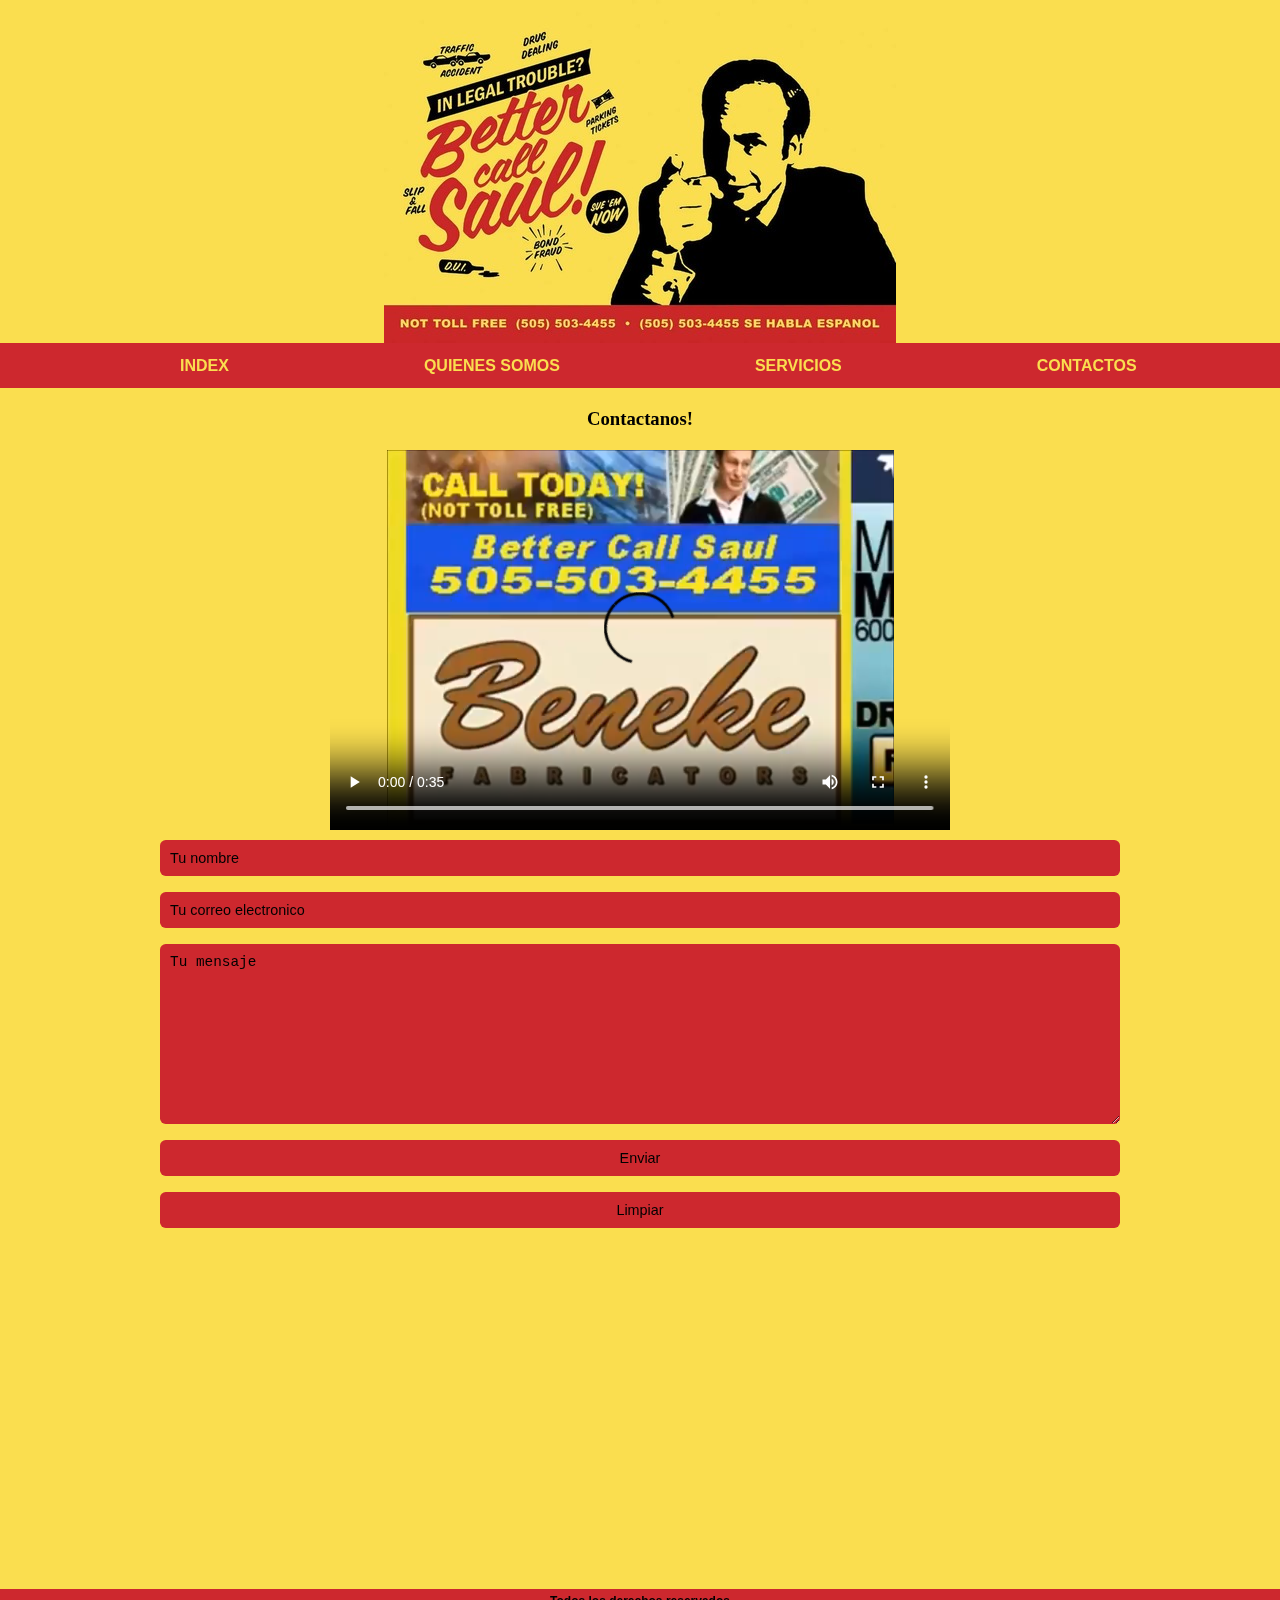
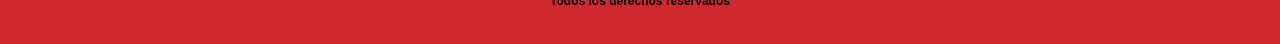
<file: contactos.html>
<!DOCTYPE html>
<html lang="en">
    <head>
        <meta charset="UTF-8">
        <meta http-equiv="X-UA-Compatible" content="IE=edge">
        <meta name="viewport" content="width=device-width, initial-scale=1.0">
        <title>BETTER CALL SAUL!</title>
        <link rel="stylesheet" href="BCS\assets\css\contactos.css">
        <link rel="stylesheet" href="https://cdnjs.cloudflare.com/ajax/libs/font-awesome/6.2.0/css/all.min.css" integrity="sha512-xh6O/CkQoPOWDdYTDqeRdPCVd1SpvCA9XXcUnZS2FmJNp1coAFzvtCN9BmamE+4aHK8yyUHUSCcJHgXloTyT2A==" crossorigin="anonymous" referrerpolicy="no-referrer" />
    </head>
    <body>
        <div class="container" id="inicio">
            <div class="nav">
                <img id ="imgbanner" src="BCS\assets\img\banner.jpg" alt="banner">
                <ol class="nav-lista">
                    <li><a href="index.html">INDEX</a></li>
                    <li><a href="quienessomos.html">QUIENES SOMOS</a></li>
                    <li><a href="servicios.html">SERVICIOS</a></li>
                    <li><a href="contactos.html">CONTACTOS</a></li>
                </ol>
            </div>
            <div class="container-forma">
               <h3>Contactanos!</h3>
               <video src="BCS/assets/vid/llamaahora.mp4" controls></video>
               <form action="mailto:kevinjavibv@gmail.com" method="get" enctype="text/plain"    class="forma-contacto">
                    <input type="text" placeholder="Tu nombre" required>
                    <input type="email" placeholder="Tu correo electronico" required>
                    <textarea name="" id="" cols="30" rows="10" placeholder="Tu mensaje"></textarea>
                    <input type="submit" value="Enviar" class="send-button">
                    <input type="reset" name="reset" value="Limpiar" />
               </form>
                <iframe class="mapa" src="https://www.google.com/maps/embed?pb=!1m18!1m12!1m3!1d208837.7716325618!2d-106.795527075!3d35.12942300000001!2m3!1f0!2f0!3f0!3m2!1i1024!2i768!4f13.1!3m3!1m2!1s0x87189fe2e42a10a7%3A0x9468e2bfe8fb1983!2sSaul%20Goodman&#39;s%20Office!5e0!3m2!1ses!2sve!4v1664158368045!5m2!1ses!2sve" style="border:0;" allowfullscreen="" loading="lazy" width="960px" height="342px"referrerpolicy="no-referrer-when-downgrade"></iframe>
            </div>
            <div class="footer">
                <p class="p-footer"> Todos los derechos reservados</p>
                <a href="www.facebook.com" target="_blank"><i class="fa-brands fa-facebook"></i></a>
                <a href="www.twitter.com" target="_blank"><i class="fa-brands fa-twitter"></i></a>
                <a href="www.linkedin.com" target="_blank"><i class="fa-brands fa-linkedin"></i></a>
            </div>
        </div>
    </body>
</html>
</file>
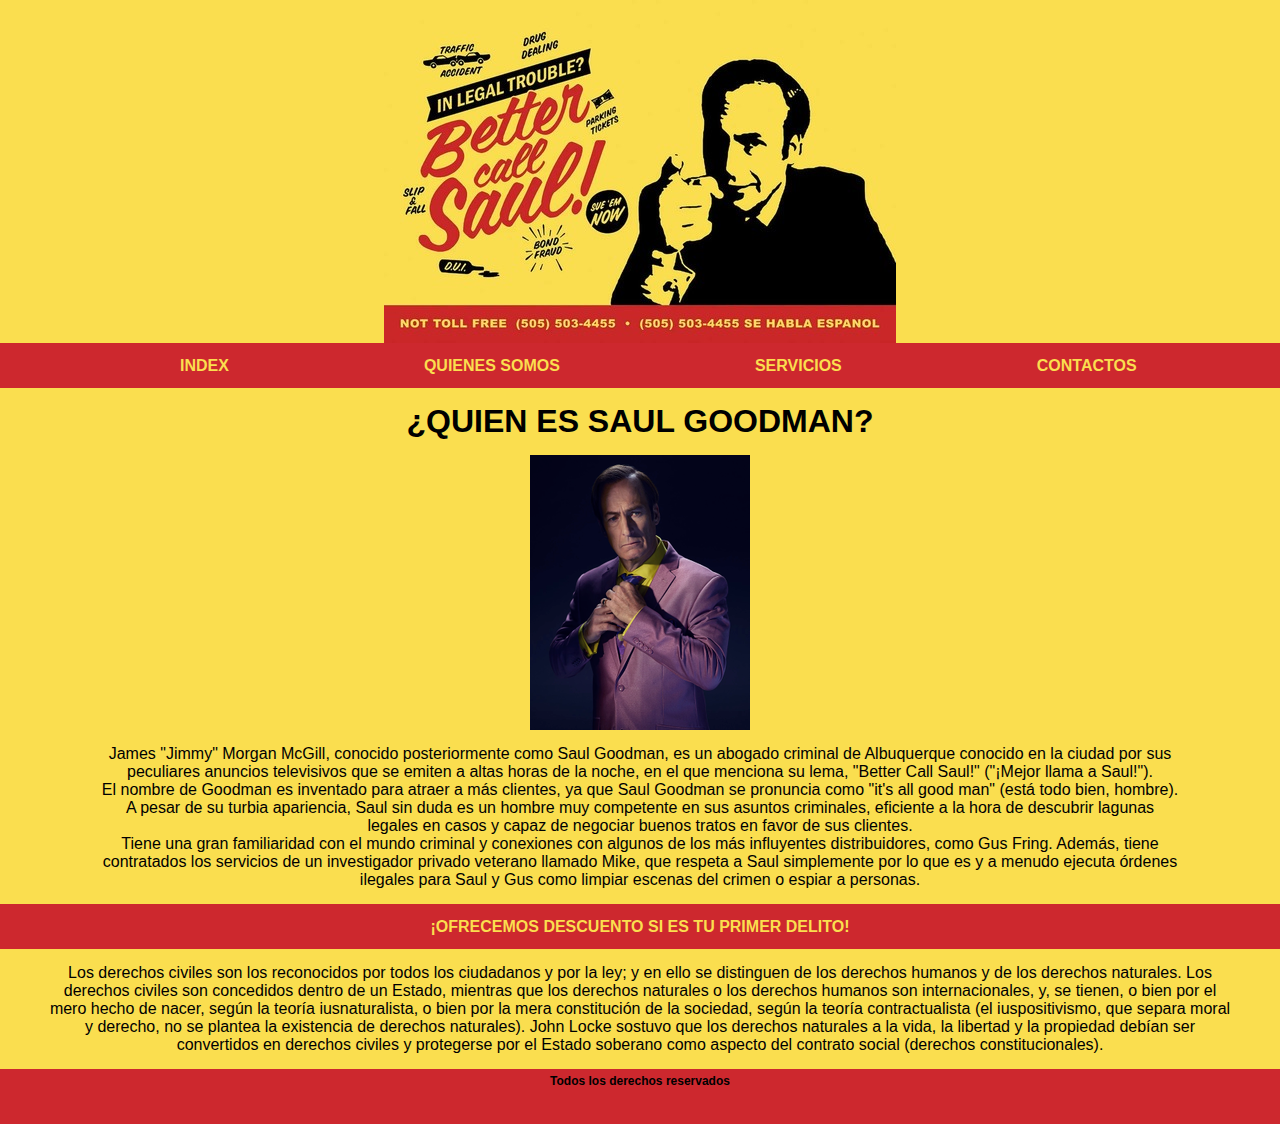
<file: quienessomos.html>
<!DOCTYPE html>
<html lang="en">
    <head>
        <meta charset="UTF-8">
        <meta http-equiv="X-UA-Compatible" content="IE=edge">
        <meta name="viewport" content="width=device-width, initial-scale=1.0">
        <title>BETTER CALL SAUL!</title>
        <link rel="stylesheet" href="BCS\assets\css\quienessomos.css">
        <link rel="stylesheet" href="https://cdnjs.cloudflare.com/ajax/libs/font-awesome/6.2.0/css/all.min.css" integrity="sha512-xh6O/CkQoPOWDdYTDqeRdPCVd1SpvCA9XXcUnZS2FmJNp1coAFzvtCN9BmamE+4aHK8yyUHUSCcJHgXloTyT2A==" crossorigin="anonymous" referrerpolicy="no-referrer" />
    </head>
    <body>
        <div class="container" id="inicio">
            <div class="nav">
                <img id ="imgbanner" src="BCS\assets\img\banner.jpg" alt="banner">
                <ol class="nav-lista">
                    <li><a href="index.html">INDEX</a></li>
                    <li><a href="quienessomos.html">QUIENES SOMOS</a></li>
                    <li><a href="servicios.html">SERVICIOS</a></li>
                    <li><a href="contactos.html">CONTACTOS</a></li>
                </ol>
            </div>
            <div class="body">
                <h1>¿QUIEN ES SAUL GOODMAN?</h1>
                <img id="portrait" src="BCS\assets\img\portrait.png" alt="Foto">
                <p class="paragrafo1">James "Jimmy" Morgan McGill, conocido posteriormente como Saul Goodman, es un abogado criminal de Albuquerque conocido en la ciudad por sus peculiares anuncios televisivos que se emiten a altas horas de la noche, en el que menciona su lema, "Better Call Saul!" ("¡Mejor llama a Saul!"). <br> El nombre de Goodman es inventado para atraer a más clientes, ya que Saul Goodman se pronuncia como "it's all good man" (está todo bien, hombre). A pesar de su turbia apariencia, Saul sin duda es un hombre muy competente en sus asuntos criminales, eficiente a la hora de descubrir lagunas legales en casos y capaz de negociar buenos tratos en favor de sus clientes. <br>Tiene una gran familiaridad con el mundo criminal y conexiones con algunos de los más influyentes distribuidores, como Gus Fring. Además, tiene contratados los servicios de un investigador privado veterano llamado Mike, que respeta a Saul simplemente por lo que es y a menudo ejecuta órdenes ilegales para Saul y Gus como limpiar escenas del crimen o espiar a personas.</p>
                <p class="descuento">¡OFRECEMOS DESCUENTO SI ES TU PRIMER DELITO!</p>
                <p class="paragrafo2">Los derechos civiles son los reconocidos por todos los ciudadanos y por la ley; y en ello se distinguen de los derechos humanos y de los derechos naturales. Los derechos civiles son concedidos dentro de un Estado, mientras que los derechos naturales o los derechos humanos son internacionales, y, se tienen, o bien por el mero hecho de nacer, según la teoría iusnaturalista, o bien por la mera constitución de la sociedad, según la teoría contractualista (el iuspositivismo, que separa moral y derecho, no se plantea la existencia de derechos naturales). John Locke sostuvo que los derechos naturales a la vida, la libertad y la propiedad debían ser convertidos en derechos civiles y protegerse por el Estado soberano como aspecto del contrato social (derechos constitucionales).</p>
            </div>
            <div class="footer">
                <p class="p-footer"> Todos los derechos reservados</p>
                <a href="www.facebook.com" target="_blank"><i class="fa-brands fa-facebook"></i></a>
                <a href="www.twitter.com" target="_blank"><i class="fa-brands fa-twitter"></i></a>
                <a href="www.linkedin.com" target="_blank"><i class="fa-brands fa-linkedin"></i></a>
            </div>
        </div>
    </body>
</html>
</file>
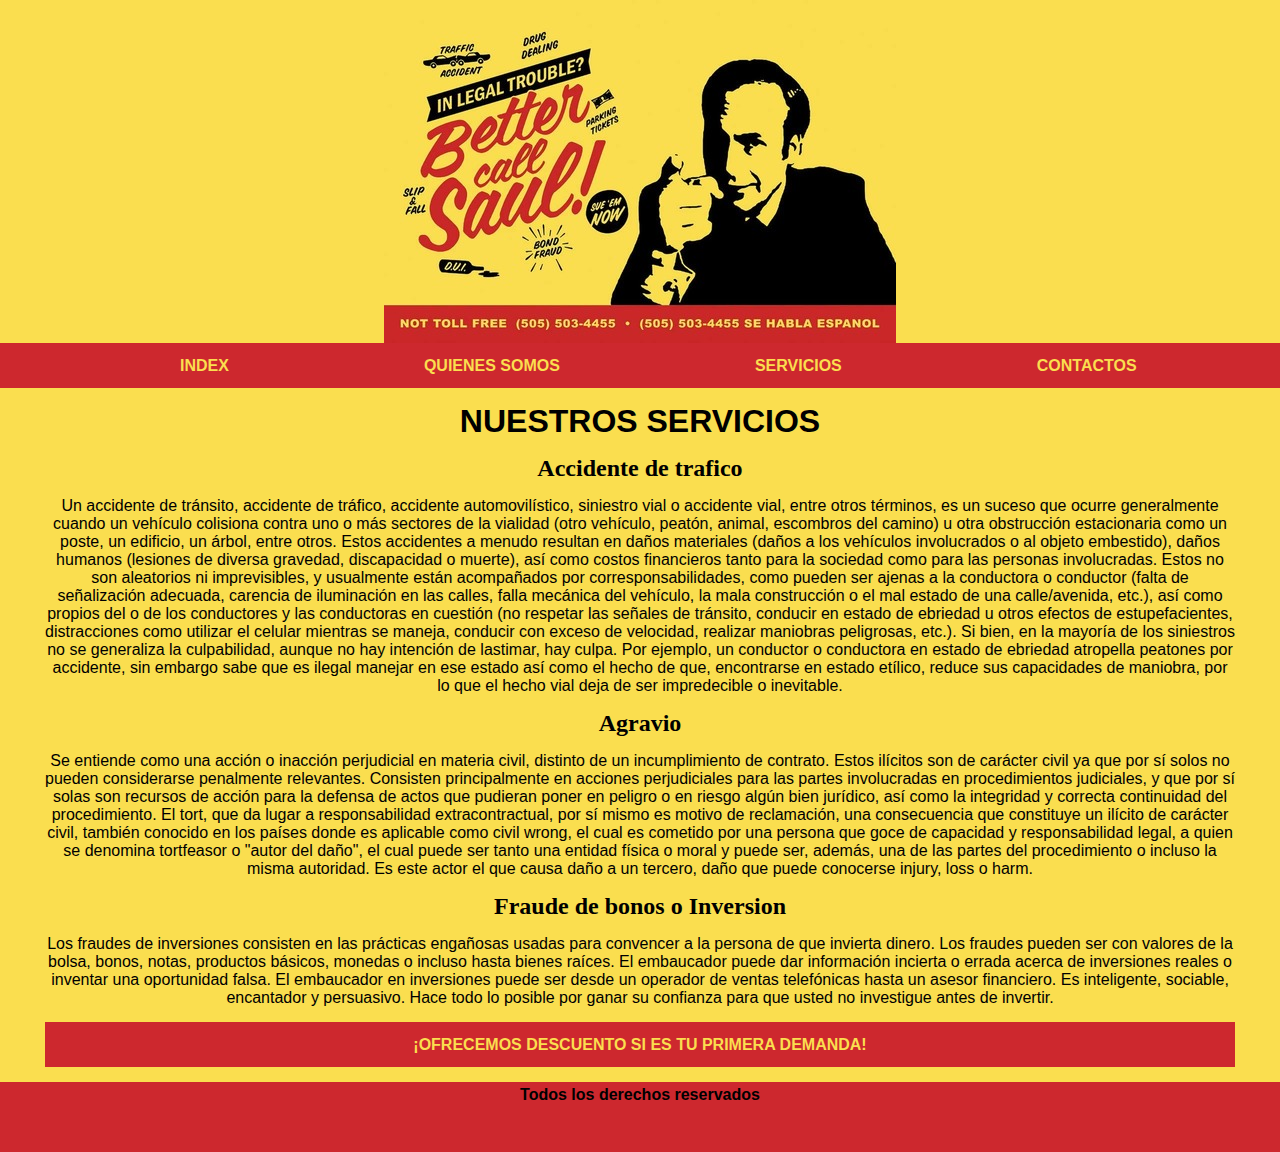
<file: servicios.html>
<!DOCTYPE html>
<html lang="en">
    <head>
        <meta charset="UTF-8">
        <meta http-equiv="X-UA-Compatible" content="IE=edge">
        <meta name="viewport" content="width=device-width, initial-scale=1.0">
        <title>BETTER CALL SAUL!</title>
        <link rel="stylesheet" href="BCS\assets\css\servicios.css">
        <link rel="stylesheet" href="https://cdnjs.cloudflare.com/ajax/libs/font-awesome/6.2.0/css/all.min.css" integrity="sha512-xh6O/CkQoPOWDdYTDqeRdPCVd1SpvCA9XXcUnZS2FmJNp1coAFzvtCN9BmamE+4aHK8yyUHUSCcJHgXloTyT2A==" crossorigin="anonymous" referrerpolicy="no-referrer" />
    </head>
    <body>
        <div class="container" id="inicio">
            <div class="nav">
                <img id ="imgbanner" src="BCS\assets\img\banner.jpg" alt="banner">
                <ol class="nav-lista">
                    <li><a href="index.html">INDEX</a></li>
                    <li><a href="quienessomos.html">QUIENES SOMOS</a></li>
                    <li><a href="servicios.html">SERVICIOS</a></li>
                    <li><a href="contactos.html">CONTACTOS</a></li>
                </ol>
            </div>
            <div class="body">
                <h1>NUESTROS SERVICIOS</h1>
                <h2>Accidente de trafico</h2>
                <div style="text-align: center;">
                    <i id="car" class="fa-solid fa-car-burst fa-5x"></i>
                </div>
                <p class="paragrafo1">Un accidente de tránsito, accidente de tráfico, accidente automovilístico, siniestro vial o accidente vial, entre otros términos, es un suceso que ocurre generalmente cuando un vehículo colisiona contra uno o más sectores de la vialidad (otro vehículo, peatón, animal, escombros del camino) u otra obstrucción estacionaria como un poste, un edificio, un árbol, entre otros. Estos accidentes a menudo resultan en daños materiales (daños a los vehículos involucrados o al objeto embestido), daños humanos (lesiones de diversa gravedad, discapacidad o muerte), así como costos financieros tanto para la sociedad como para las personas involucradas. Estos no son aleatorios ni imprevisibles, y usualmente están acompañados por corresponsabilidades, como pueden ser ajenas a la conductora o conductor (falta de señalización adecuada, carencia de iluminación en las calles, falla mecánica del vehículo, la mala construcción o el mal estado de una calle/avenida, etc.), así como propios del o de los conductores y las conductoras en cuestión (no respetar las señales de tránsito, conducir en estado de ebriedad u otros efectos de estupefacientes, distracciones como utilizar el celular mientras se maneja, conducir con exceso de velocidad, realizar maniobras peligrosas, etc.). Si bien, en la mayoría de los siniestros no se generaliza la culpabilidad, aunque no hay intención de lastimar, hay culpa. Por ejemplo, un conductor o conductora en estado de ebriedad atropella peatones por accidente, sin embargo sabe que es ilegal manejar en ese estado así como el hecho de que, encontrarse en estado etílico, reduce sus capacidades de maniobra, por lo que el hecho vial deja de ser impredecible o inevitable.</p>
                <h2>Agravio</h2>
                <div style="text-align: center;">
                    <i class="fa-solid fa-person-falling-burst fa-5x"></i>
                </div>
                <p>Se entiende como una acción o inacción perjudicial en materia civil, distinto de un incumplimiento de contrato. Estos ilícitos son de carácter civil ya que por sí solos no pueden considerarse penalmente relevantes. Consisten principalmente en acciones perjudiciales para las partes involucradas en procedimientos judiciales, y que por sí solas son recursos de acción para la defensa de actos que pudieran poner en peligro o en riesgo algún bien jurídico, así como la integridad y correcta continuidad del procedimiento. El tort, que da lugar a responsabilidad extracontractual, por sí mismo es motivo de reclamación, una consecuencia que constituye un ilícito de carácter civil, también conocido en los países donde es aplicable como civil wrong, el cual es cometido por una persona que goce de capacidad y responsabilidad legal, a quien se denomina tortfeasor o "autor del daño", el cual puede ser tanto una entidad física o moral y puede ser, además, una de las partes del procedimiento o incluso la misma autoridad. Es este actor el que causa daño a un tercero, daño que puede conocerse injury, loss o harm.</p>
                <h2>Fraude de bonos o Inversion</h2>
                <div style="text-align: center;">
                    <i class="fa-solid fa-money-bill-trend-up fa-5x"></i>
                </div>
                <p>Los fraudes de inversiones consisten en las prácticas engañosas usadas para convencer a la persona de que invierta dinero. Los fraudes pueden ser con valores de la bolsa, bonos, notas, productos básicos, monedas o incluso hasta bienes raíces. El embaucador puede dar información incierta o errada acerca de inversiones reales o inventar una oportunidad falsa.                 El embaucador en inversiones puede ser desde un operador de ventas telefónicas hasta un asesor financiero. Es inteligente, sociable, encantador y persuasivo. Hace todo lo posible por ganar su confianza para que usted no investigue antes de invertir.</p>

                <p class="descuento">¡OFRECEMOS DESCUENTO SI ES TU PRIMERA DEMANDA!</p>

            </div>
            <div class="footer">
                <p class="p-footer"> Todos los derechos reservados</p>
                <a href="www.facebook.com" target="_blank"><i class="fa-brands fa-facebook"></i></a>
                <a href="www.twitter.com" target="_blank"><i class="fa-brands fa-twitter"></i></a>
                <a href="www.linkedin.com" target="_blank"><i class="fa-brands fa-linkedin"></i></a>
            </div>
        </div>
    </body>
</html>
</file>
